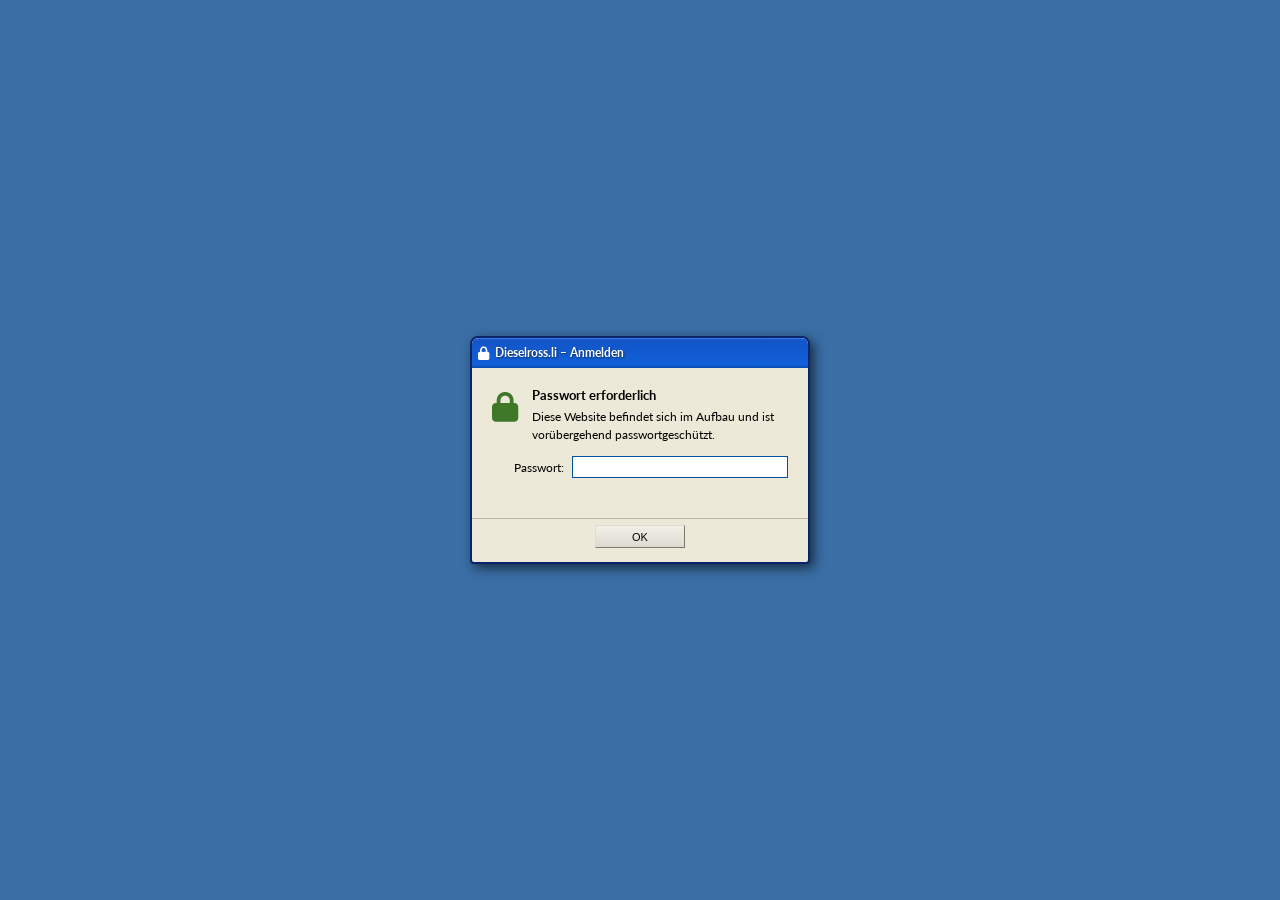
<file: impressum.html>
<!DOCTYPE html>
<html lang="de">
<head>
  <meta charset="UTF-8">
  <meta name="viewport" content="width=device-width, initial-scale=1.0">
  <title>Impressum & Datenschutz - Dieselross.li - Microsoft Internet Explorer</title>
  <meta name="description" content="Impressum und Datenschutzerklärung von Dieselross.li – Angaben gemäß Schweizer Recht (DSG/nDSG).">
  <meta name="robots" content="noindex, follow">
  <link rel="canonical" href="https://www.dieselross.li/impressum.html">
  <script>if(sessionStorage.getItem("drAuth")!=="1"){document.documentElement.style.visibility="hidden";}</script>
  <link rel="icon" type="image/svg+xml" href="favicon.svg">
  <link rel="stylesheet" href="https://cdnjs.cloudflare.com/ajax/libs/font-awesome/6.5.1/css/all.min.css">
  <link rel="stylesheet" href="css/style.css">
</head>
<body data-page="impressum">

<div class="xp-desktop">

  <!-- XP Browser Window -->
  <div class="xp-browser">

    <!-- Title Bar -->
    <div class="xp-title-bar">
      <span class="xp-title-icon" aria-hidden="true"><i class="fa-solid fa-file-lines"></i></span>
      <span class="xp-title-text">Impressum &amp; Datenschutz – Dieselross.li - Microsoft Internet Explorer</span>
      <div class="xp-window-controls">
        <button class="xp-btn xp-btn-min" title="Minimieren">&#8211;</button>
        <button class="xp-btn xp-btn-max" title="Maximieren">&#9633;</button>
        <button class="xp-btn xp-btn-close" title="Schließen">&#10005;</button>
      </div>
    </div>

    <!-- Menu Bar -->
    <div class="xp-menu-bar">
      <div class="xp-menu-item"><span>D</span>atei</div>
      <div class="xp-menu-item"><span>B</span>earbeiten</div>
      <div class="xp-menu-item"><span>A</span>nsicht</div>
      <div class="xp-menu-item"><span>F</span>avoriten</div>
      <div class="xp-menu-item">E<span>x</span>tras</div>
      <div class="xp-menu-item"><span>?</span></div>
    </div>

    <!-- Toolbar / Address Bar -->
    <div class="xp-toolbar">
      <button class="xp-nav-btn" title="Zurück" onclick="window.history.back()"><span class="xp-nav-btn-icon">&#8592;</span></button>
      <button class="xp-nav-btn" title="Vor"><span class="xp-nav-btn-icon">&#8594;</span></button>
      <button class="xp-nav-btn" title="Stop">&#10005;</button>
      <button class="xp-nav-btn" title="Aktualisieren">&#8635;</button>
      <button class="xp-nav-btn" title="Startseite" onclick="window.location='index.html'">&#8962;</button>
      <div class="xp-toolbar-sep"></div>
      <span class="xp-address-label">Adresse</span>
      <input
        id="xp-address"
        class="xp-address-bar"
        type="text"
        data-url="http://www.dieselross.li/impressum/"
        value="http://www.dieselross.li/impressum/"
        readonly
        aria-label="Adressleiste"
      />
      <button class="xp-go-btn">Wechseln zu</button>
    </div>

    <!-- Browser Content -->
    <div class="xp-browser-content">

      <!-- Left Navigation Pane -->
      <nav class="xp-nav-pane" aria-label="Seitennavigation">
        <div class="xp-nav-section">
          <div class="xp-nav-section-header" role="button" tabindex="0" aria-expanded="true" aria-label="Navigation ein-/ausklappen">
            Navigation
            <span class="xp-nav-section-arrow" aria-hidden="true">&#9650;</span>
          </div>
          <div class="xp-nav-links">
            <a class="xp-nav-link" href="index.html">
              <span class="xp-nav-link-bullet" aria-hidden="true">&#8226;</span> Startseite
            </a>
            <a class="xp-nav-link" href="ueber-den-traktor.html">
              <span class="xp-nav-link-bullet" aria-hidden="true">&#8226;</span> Über den Traktor
            </a>
            <a class="xp-nav-link" href="restaurierung.html">
              <span class="xp-nav-link-bullet" aria-hidden="true">&#8226;</span> Die Restaurierung
            </a>
            <a class="xp-nav-link" href="galerie.html">
              <span class="xp-nav-link-bullet" aria-hidden="true">&#8226;</span> Galerie
            </a>
          </div>
        </div>
        <div class="xp-nav-section">
          <div class="xp-nav-section-header" role="button" tabindex="0" aria-expanded="true" aria-label="Auf dieser Seite ein-/ausklappen">
            Auf dieser Seite
            <span class="xp-nav-section-arrow" aria-hidden="true">&#9650;</span>
          </div>
          <div class="xp-nav-links">
            <a class="xp-nav-link" href="#impressum">
              <span class="xp-nav-link-bullet" aria-hidden="true">&#8226;</span> Impressum
            </a>
            <a class="xp-nav-link" href="#haftung">
              <span class="xp-nav-link-bullet" aria-hidden="true">&#8226;</span> Haftungsausschluss
            </a>
            <a class="xp-nav-link" href="#datenschutz">
              <span class="xp-nav-link-bullet" aria-hidden="true">&#8226;</span> Datenschutz
            </a>
          </div>
        </div>
      </nav>

      <!-- Main Content -->
      <main class="xp-main-content">

        <div class="page-header">
          <h1>Impressum &amp; Datenschutz</h1>
          <div class="page-header-sub">Angaben gemäß Schweizer Recht (DSG / nDSG)</div>
        </div>

        <div class="content-inner">

          <!-- ===== IMPRESSUM ===== -->
          <h2 id="impressum">Impressum</h2>

          <h3>Verantwortliche Person</h3>
          <table class="xp-table">
            <tr>
              <th>Feld</th>
              <th>Angabe</th>
            </tr>
            <tr>
              <td>Name</td>
              <td>Emilio Lingg</td>
            </tr>
            <tr>
              <td>Land</td>
              <td>Liechtenstein</td>
            </tr>
          </table>

          <h3>Kontakt</h3>
          <table class="xp-table">
            <tr>
              <th>Feld</th>
              <th>Angabe</th>
            </tr>
            <tr>
              <td>E-Mail</td>
              <td><a href="mailto:info@dieselross.li">info@dieselross.li</a></td>
            </tr>
          </table>

          <h3>Zweck dieser Website</h3>
          <p>
            Diese Website dient der privaten Dokumentation der Restaurierung eines Fendt Dieselross F12GH
            (Baujahr 1955) von uns. Es handelt sich um ein nicht-kommerzielles Privatprojekt ohne
            Werbeabsicht und ohne Gewinnerzielungsabsicht.
          </p>

          <div class="separator"></div>

          <!-- ===== HAFTUNGSAUSSCHLUSS ===== -->
          <h2 id="haftung">Haftungsausschluss</h2>

          <h3>Inhalt der Website</h3>
          <p>
            Die Inhalte dieser Website wurden mit größtmöglicher Sorgfalt erstellt. Für die Richtigkeit,
            Vollständigkeit und Aktualität der Inhalte kann jedoch keine Gewähr übernommen werden.
            Als Privatperson im Sinne des Schweizer Rechts ist der Betreiber für den Inhalt dieser Website
            eigenverantwortlich.
          </p>

          <h3>Technische Daten und historische Angaben</h3>
          <p>
            Die technischen Daten und historischen Angaben auf dieser Website basieren auf verfügbaren
            Quellen, Fachliteratur und Originaldokumenten. Angaben mit dem Zusatz <em>„ca."</em>
            sind Richtwerte und wurden noch nicht anhand der originalen Fahrzeugdokumente verifiziert.
            Eine Garantie für die vollständige Richtigkeit aller Angaben wird nicht übernommen.
          </p>

          <h3>Externe Links</h3>
          <p>
            Diese Website enthält keine externen Verlinkungen zu Drittseiten. Sollten in Zukunft
            Verlinkungen hinzukommen, wird zum Zeitpunkt der Verlinkung der Inhalt auf offensichtliche
            Rechtsverstöße geprüft. Eine ständige inhaltliche Kontrolle der verlinkten Seiten ist
            ohne konkrete Anhaltspunkte für eine Rechtsverletzung nicht zumutbar.
          </p>

          <div class="separator"></div>

          <!-- ===== DATENSCHUTZ ===== -->
          <h2 id="datenschutz">Datenschutzerklärung</h2>

          <p>
            Der Schutz Ihrer persönlichen Daten ist dem Betreiber dieser Website ein wichtiges Anliegen.
            Diese Datenschutzerklärung richtet sich nach dem Schweizerischen Datenschutzgesetz (<strong>DSG</strong>)
            in der revidierten Fassung (<strong>nDSG</strong>, in Kraft seit 1. September 2023).
          </p>

          <h3>Verantwortliche Stelle</h3>
          <p>
            Verantwortlich für die Datenbearbeitung auf dieser Website ist die unter «Impressum»
            genannte natürliche Person.
          </p>

          <h3>Erhobene Daten</h3>
          <p>
            Diese Website erhebt <strong>keine personenbezogenen Daten</strong> durch Formulare,
            Kommentarfunktionen oder Tracking-Tools. Es werden keine Cookies gesetzt, die
            Nutzerinnen und Nutzer identifizieren.
          </p>
          <p>
            Beim Aufruf dieser Website werden durch den Hosting-Anbieter möglicherweise technische
            Protokolldaten (Server-Logs) erhoben, die den Zeitpunkt des Aufrufs, die aufgerufene URL
            und die IP-Adresse des anfragenden Rechners umfassen können. Diese Daten werden
            ausschließlich zur Sicherstellung des technischen Betriebs verwendet und nicht an
            Dritte weitergegeben.
          </p>

          <h3>Keine Weitergabe von Daten</h3>
          <p>
            Es erfolgt keine Weitergabe, kein Verkauf und keine anderweitige Übermittlung von
            Daten an Dritte, sofern dies nicht zur Erbringung einer ausdrücklich bestellten
            Dienstleistung erforderlich ist oder eine gesetzliche Verpflichtung besteht.
          </p>

          <h3>Ihre Rechte</h3>
          <p>
            Nach dem nDSG haben Sie das Recht auf Auskunft, Berichtigung, Löschung und Einschränkung
            der Bearbeitung Ihrer Daten. Für entsprechende Anfragen wenden Sie sich bitte per E-Mail
            an die im Impressum genannte Adresse.
          </p>

          <h3>Hosting</h3>
          <p>
            Diese Website wird durch einen Hosting-Anbieter betrieben.
          </p>

          <div class="xp-infobox">
            <div class="xp-infobox-title"><i class="fa-solid fa-circle-info" aria-hidden="true"></i> Stand dieser Datenschutzerklärung</div>
            2026 – Diese Erklärung wird bei Bedarf aktualisiert. Die jeweils aktuelle Fassung ist auf dieser Seite abrufbar.
          </div>

        </div><!-- /content-inner -->
      </main><!-- /xp-main-content -->
    </div><!-- /xp-browser-content -->

    <!-- Status Bar -->
    <div class="xp-status-bar">
      <span class="xp-status-main" id="xp-status-text">Fertig</span>
      <span class="xp-status-zone">Internet</span>
    </div>

  </div><!-- /xp-browser -->

  <!-- Taskbar -->
  <div class="xp-taskbar">
    <button class="xp-start-btn">
      <span>&#10003;</span> Start
    </button>
    <div class="xp-taskbar-sep"></div>
    <div class="xp-taskbar-apps">
      <div class="xp-taskbar-app" data-page="impressum">
        <i class="fa-solid fa-file-lines" aria-hidden="true"></i> Impressum &amp; Datenschutz – Dieselross.li
      </div>
    </div>
    <div class="xp-systray">
      <span class="xp-systray-icon" aria-hidden="true"><i class="fa-solid fa-volume-high"></i></span>
      <span class="xp-systray-icon" aria-hidden="true"><i class="fa-solid fa-globe"></i></span>
      <span class="xp-clock" id="xp-clock">00:00</span>
    </div>
  </div>

</div><!-- /xp-desktop -->

<script src="js/main.js"></script>
</body>
</html>
</file>
<file: css/style.css>
@import url('https://fonts.googleapis.com/css2?family=Lato:wght@400;700&family=Merriweather:wght@700&display=swap');

/* ============================================================
   DIESELROSS.LI — Windows XP Luna Theme Stylesheet
   ============================================================ */

/* ============================================================
   FENDT COLOR PALETTE
   Green accent replaces XP blue in content areas.
   XP chrome (title bar, taskbar, window controls) stays blue.
   Fendt Grün ≈ RAL 6010 / #3E7828
   ============================================================ */
:root {
  --fg:        #3E7828; /* Fendt green – main accent            */
  --fg-dark:   #2A5818; /* dark green – hover/borders            */
  --fg-light:  #5A9640; /* lighter green – gradient tops        */
  --fg-faint:  #EDF4E8; /* very light green tint – backgrounds  */
  --fg-mid:    #C8E0B0; /* medium light – row tint/badges       */
  --fg-text:   #1A4010; /* dark green – headings/link text      */
}

/* Reset */
*, *::before, *::after {
  box-sizing: border-box;
  margin: 0;
  padding: 0;
}

/* Base */
html, body {
  height: 100%;
  font-family: 'Lato', Tahoma, Arial, sans-serif;
  font-size: 11px;
  background-color: var(--fg-dark);
  overflow: hidden;
}

/* ===== XP DESKTOP ===== */
.xp-desktop {
  position: fixed;
  inset: 0;
  background-color: var(--fg-dark);
  display: flex;
  flex-direction: column;
  overflow: hidden;
}

/* Desktop icons (top-left) */
.desktop-icons {
  position: absolute;
  top: 10px;
  left: 10px;
  display: flex;
  flex-direction: column;
  gap: 16px;
  z-index: 10;
}

.desktop-icon {
  display: flex;
  flex-direction: column;
  align-items: center;
  gap: 4px;
  width: 72px;
  cursor: pointer;
  text-decoration: none;
}

.desktop-icon-img {
  font-size: 32px;
  filter: drop-shadow(1px 2px 3px rgba(0,0,0,0.5));
}

.desktop-icon-label {
  font-size: 11px;
  color: white;
  text-shadow: 1px 1px 2px rgba(0,0,0,0.9), -1px -1px 2px rgba(0,0,0,0.9);
  text-align: center;
  line-height: 1.3;
  padding: 1px 3px;
}

.desktop-icon:hover .desktop-icon-label {
  background: #316AC5;
  text-decoration: underline;
}

/* ===== XP BROWSER WINDOW ===== */
.xp-browser {
  flex: 1;
  margin: 8px 8px 0 8px;
  display: flex;
  flex-direction: column;
  border-radius: 8px 8px 0 0;
  overflow: hidden;
  box-shadow: 2px 2px 12px rgba(0,0,0,0.6);
  min-height: 0;
  border: 1px solid #0A246A;
  border-bottom: none;
}

/* ---- Title Bar ---- */
.xp-title-bar {
  height: 30px;
  background: linear-gradient(to bottom,
    #5498F5 0%,
    #2577E3 3%,
    #0E5FD0 6%,
    #1464D0 55%,
    #0052BC 95%,
    #003CAA 100%
  );
  display: flex;
  align-items: center;
  padding: 0 6px;
  border-radius: 7px 7px 0 0;
  user-select: none;
  flex-shrink: 0;
  position: relative;
}

.xp-title-bar::before {
  content: '';
  position: absolute;
  top: 0;
  left: 0;
  right: 0;
  height: 50%;
  background: linear-gradient(to bottom, rgba(255,255,255,0.18), rgba(255,255,255,0));
  border-radius: 7px 7px 0 0;
  pointer-events: none;
}

.xp-title-icon {
  font-size: 14px;
  margin-right: 6px;
  flex-shrink: 0;
}

.xp-title-text {
  color: white;
  font-size: 12px;
  font-weight: bold;
  text-shadow: 1px 1px 2px rgba(0,0,0,0.6);
  flex: 1;
  white-space: nowrap;
  overflow: hidden;
  text-overflow: ellipsis;
}

/* Window Control Buttons */
.xp-window-controls {
  display: flex;
  gap: 2px;
  flex-shrink: 0;
  margin-left: 4px;
}

.xp-btn {
  width: 22px;
  height: 22px;
  border: none;
  cursor: pointer;
  display: flex;
  align-items: center;
  justify-content: center;
  font-size: 12px;
  font-weight: bold;
  border-radius: 3px;
  color: white;
  text-shadow: 1px 1px 1px rgba(0,0,0,0.5);
  line-height: 1;
}

.xp-btn-min, .xp-btn-max {
  background: linear-gradient(to bottom,
    #7AB8FF 0%,
    #4A90E8 3%,
    #2878D8 6%,
    #2878D8 95%,
    #1060C8 100%
  );
  border: 1px solid #1A5CC0;
}

.xp-btn-min:hover, .xp-btn-max:hover {
  background: linear-gradient(to bottom,
    #9CCFFF 0%,
    #6AACFF 3%,
    #4898F0 6%,
    #4898F0 95%,
    #2880E0 100%
  );
}

.xp-btn-close {
  background: linear-gradient(to bottom,
    #F08080 0%,
    #D84040 3%,
    #C02020 6%,
    #C02020 95%,
    #A81010 100%
  );
  border: 1px solid #981010;
}

.xp-btn-close:hover {
  background: linear-gradient(to bottom,
    #FF9898 0%,
    #F05050 3%,
    #E03030 6%,
    #E03030 95%,
    #C01818 100%
  );
}

/* ---- Menu Bar ---- */
.xp-menu-bar {
  background: #ECE9D8;
  height: 22px;
  display: flex;
  align-items: center;
  padding: 0 2px;
  border-bottom: 1px solid #ACA899;
  flex-shrink: 0;
}

.xp-menu-item {
  padding: 2px 8px;
  font-size: 11px;
  cursor: pointer;
  color: #000;
  border-radius: 2px;
  height: 18px;
  display: flex;
  align-items: center;
}

.xp-menu-item:hover {
  background: linear-gradient(to bottom, #6DB0F8, #2070D8);
  color: white;
}

.xp-menu-item span {
  text-decoration: underline;
  text-underline-offset: 1px;
}

/* ---- Toolbar / Address Bar ---- */
.xp-toolbar {
  background: #ECE9D8;
  height: 34px;
  display: flex;
  align-items: center;
  padding: 0 6px;
  gap: 4px;
  border-bottom: 2px solid #ACA899;
  flex-shrink: 0;
}

.xp-nav-btn {
  min-width: 32px;
  height: 26px;
  padding: 0 6px;
  background: linear-gradient(to bottom, #FFFFFF 0%, #ECE9D8 100%);
  border: 1px solid #ACA899;
  border-radius: 3px;
  cursor: pointer;
  font-size: 13px;
  display: flex;
  align-items: center;
  justify-content: center;
  gap: 3px;
  font-family: Tahoma, sans-serif;
  font-size: 11px;
}

.xp-nav-btn:hover {
  background: linear-gradient(to bottom, #EEF4FF 0%, #C0D8F8 100%);
  border-color: #6090C8;
}

.xp-nav-btn:active {
  background: linear-gradient(to bottom, #C0D8F8 0%, #EEF4FF 100%);
}

.xp-nav-btn-icon {
  font-size: 14px;
}

.xp-toolbar-sep {
  width: 1px;
  height: 22px;
  background: #ACA899;
  margin: 0 2px;
}

.xp-address-label {
  font-size: 11px;
  color: #000;
  white-space: nowrap;
  font-weight: bold;
}

.xp-address-bar {
  flex: 1;
  height: 22px;
  border: 1px solid #7B7B7B;
  border-top-color: #5A5A5A;
  background: white;
  padding: 0 4px;
  font-family: Tahoma, sans-serif;
  font-size: 11px;
  outline: none;
}

.xp-address-bar:focus {
  border-color: #316AC5;
}

.xp-go-btn {
  height: 22px;
  padding: 0 10px;
  background: linear-gradient(to bottom, #FFFFFF 0%, #ECE9D8 100%);
  border: 1px solid #ACA899;
  font-family: Tahoma, sans-serif;
  font-size: 11px;
  cursor: pointer;
  border-radius: 2px;
}

.xp-go-btn:hover {
  background: linear-gradient(to bottom, #EEF4FF 0%, #C0D8F8 100%);
}

/* ---- Browser Content Area ---- */
.xp-browser-content {
  flex: 1;
  display: flex;
  background: #ECE9D8;
  overflow: hidden;
  min-height: 0;
}

/* ---- Left Navigation Pane (Explorer Task Pane style) ---- */
.xp-nav-pane {
  width: 190px;
  flex-shrink: 0;
  background: #EFF3FD;
  border-right: 1px solid #ACA899;
  overflow-y: auto;
  overflow-x: hidden;
}

.xp-nav-section {
  margin-bottom: 1px;
}

.xp-nav-section-header {
  background: linear-gradient(to bottom, var(--fg-light) 0%, var(--fg) 100%);
  color: white;
  font-size: 11px;
  font-weight: bold;
  padding: 5px 8px 5px 10px;
  cursor: pointer;
  display: flex;
  align-items: center;
  justify-content: space-between;
  border-bottom: 1px solid var(--fg-dark);
  user-select: none;
}

.xp-nav-section-arrow {
  font-size: 9px;
  transition: transform 0.15s;
}

.xp-nav-section-header.collapsed .xp-nav-section-arrow {
  transform: rotate(180deg);
}

.xp-nav-section-header:focus-visible {
  outline: 2px solid #FFD700;
  outline-offset: -2px;
}

.xp-nav-links {
  padding: 4px 0 8px 0;
  background: #EFF3FD;
}

.xp-nav-links.hidden {
  display: none;
}

.xp-nav-link {
  display: flex;
  align-items: flex-start;
  padding: 3px 8px 3px 16px;
  font-size: 11px;
  color: var(--fg-text);
  text-decoration: none;
  cursor: pointer;
  gap: 5px;
  line-height: 1.4;
}

.xp-nav-link:hover {
  text-decoration: underline;
  color: var(--fg-dark);
  background: var(--fg-mid);
}

.xp-nav-link.active {
  color: var(--fg-dark);
  font-weight: bold;
  background: var(--fg-faint);
  text-decoration: none;
}

.xp-nav-link-bullet {
  color: var(--fg);
  font-size: 14px;
  line-height: 1;
  flex-shrink: 0;
  margin-top: 1px;
}

/* ---- Main Content Area ---- */
.xp-main-content {
  flex: 1;
  overflow-y: auto;
  overflow-x: auto;
  background: #FFFFFF;
  padding: 0;
  font-family: Tahoma, 'MS Sans Serif', Arial, sans-serif;
  font-size: 12px;
  color: #000000;
}

.content-inner {
  padding: 16px 20px 24px 20px;
}

/* ---- Status Bar ---- */
.xp-status-bar {
  height: 22px;
  background: #ECE9D8;
  border-top: 1px solid #ACA899;
  display: flex;
  align-items: center;
  padding: 0;
  font-size: 11px;
  color: #333;
  flex-shrink: 0;
}

.xp-status-main {
  flex: 1;
  padding: 0 8px;
  border-right: 1px solid #ACA899;
  white-space: nowrap;
  overflow: hidden;
}

.xp-status-zone {
  padding: 0 8px;
  border-right: 1px solid #ACA899;
  white-space: nowrap;
  min-width: 130px;
  text-align: center;
}

.xp-status-icon {
  padding: 0 6px;
  font-size: 13px;
  border-right: 1px solid #ACA899;
}

/* ===== XP TASKBAR ===== */
.xp-taskbar {
  height: 38px;
  background: linear-gradient(to bottom,
    #1F5FA6 0%,
    #0A246A 1%,
    #1D5FA4 40%,
    #1D5FA4 98%,
    #0A246A 100%
  );
  display: flex;
  align-items: center;
  padding: 0 4px;
  gap: 4px;
  flex-shrink: 0;
  z-index: 100;
}

.xp-start-btn {
  height: 30px;
  padding: 0 14px 0 8px;
  background: linear-gradient(to bottom,
    #76B243 0%,
    #5BAE1E 2%,
    #3C9610 3%,
    #3C9610 97%,
    #2E7A08 100%
  );
  border: none;
  border-radius: 0 15px 15px 0;
  color: white;
  font-size: 14px;
  font-weight: bold;
  font-family: Tahoma, sans-serif;
  cursor: pointer;
  display: flex;
  align-items: center;
  gap: 6px;
  text-shadow: 1px 1px 2px rgba(0,0,0,0.6);
  box-shadow: 2px 0 4px rgba(0,0,0,0.3);
  letter-spacing: 0.5px;
}

.xp-start-btn:hover {
  background: linear-gradient(to bottom,
    #90C860 0%,
    #72C030 2%,
    #52A818 3%,
    #52A818 97%,
    #3C8A10 100%
  );
}

.xp-taskbar-sep {
  width: 1px;
  height: 26px;
  background: linear-gradient(to bottom, rgba(255,255,255,0.1), rgba(255,255,255,0.4), rgba(255,255,255,0.1));
  margin: 0 4px;
}

.xp-taskbar-apps {
  display: flex;
  gap: 2px;
  flex: 1;
}

.xp-taskbar-app {
  height: 26px;
  min-width: 140px;
  max-width: 220px;
  padding: 0 10px;
  background: linear-gradient(to bottom,
    #4A88D0 0%,
    #1A60B0 2%,
    #1D5FA4 95%,
    #0A3880 100%
  );
  border: 1px solid #0A246A;
  border-top-color: #4880C0;
  color: white;
  font-size: 11px;
  font-family: Tahoma, sans-serif;
  cursor: pointer;
  display: flex;
  align-items: center;
  gap: 6px;
  text-overflow: ellipsis;
  overflow: hidden;
  white-space: nowrap;
  box-shadow: inset 0 1px 0 rgba(255,255,255,0.25);
  text-shadow: 1px 1px 1px rgba(0,0,0,0.5);
}

.xp-systray {
  display: flex;
  align-items: center;
  gap: 6px;
  padding: 0 8px;
  height: 28px;
  background: linear-gradient(to bottom,
    #1058A0 0%,
    #0A3878 2%,
    #0D4898 95%,
    #062868 100%
  );
  border: 1px solid #0A3070;
  border-top-color: #2070A8;
  border-left-color: #2070A8;
}

.xp-systray-icon {
  font-size: 14px;
  cursor: default;
}

.xp-clock {
  font-family: Tahoma, sans-serif;
  font-size: 11px;
  color: white;
  text-align: center;
  white-space: nowrap;
  cursor: default;
}

/* ===== CONTENT TYPOGRAPHY & COMPONENTS ===== */

/* Page header banner */
.page-header {
  background: linear-gradient(to right, var(--fg-faint) 0%, #DCF0D0 40%, #FFFFFF 100%);
  border-bottom: 2px solid var(--fg);
  padding: 12px 20px 10px 20px;
}

.page-header h1 {
  font-family: 'Merriweather', Georgia, serif;
  font-size: 18px;
  color: var(--fg-text);
  font-weight: 700;
  margin-bottom: 2px;
}

.page-header-sub {
  font-size: 11px;
  color: #555;
}

/* Section headings */
h2 {
  font-family: 'Merriweather', Georgia, serif;
  font-size: 14px;
  color: var(--fg-text);
  margin: 20px 0 8px 0;
  padding-bottom: 4px;
  border-bottom: 1px solid #A8C890;
}

h3 {
  font-family: 'Merriweather', Georgia, serif;
  font-size: 12px;
  color: var(--fg-dark);
  margin: 14px 0 6px 0;
}

p {
  margin-bottom: 8px;
  line-height: 1.55;
}

/* Info boxes */
.xp-infobox {
  background: var(--fg-faint);
  border: 1px solid #90B870;
  border-left: 4px solid var(--fg);
  padding: 10px 14px;
  margin: 12px 0;
}

.xp-infobox-title {
  font-weight: bold;
  color: var(--fg-text);
  margin-bottom: 5px;
  font-size: 12px;
}

.xp-notebox {
  background: #FFFAE8;
  border: 1px solid #E8C840;
  border-left: 4px solid #C8A000;
  padding: 10px 14px;
  margin: 12px 0;
}

/* Tables */
.xp-table {
  width: 100%;
  border-collapse: collapse;
  font-size: 11px;
  margin: 8px 0 16px 0;
}

.xp-table th {
  background: linear-gradient(to bottom, var(--fg-light) 0%, var(--fg) 100%);
  color: white;
  padding: 5px 10px;
  text-align: left;
  font-weight: bold;
  border: 1px solid var(--fg-dark);
}

.xp-table td {
  padding: 5px 10px;
  border: 1px solid #D0C8C0;
  vertical-align: top;
}

.xp-table tr:nth-child(even) td {
  background: #F2F8EE;
}

.xp-table tr:nth-child(odd) td {
  background: #FFFFFF;
}

.xp-table tr:hover td {
  background: var(--fg-mid);
}

.xp-table td:first-child {
  font-weight: bold;
  color: #333;
  width: 40%;
}

/* Image placeholders — aspect-ratio 4:3 so layout is preserved when real
   <img> elements replace these divs (prevents cumulative layout shift) */
.img-placeholder {
  background: linear-gradient(135deg, #C0C4CC 0%, #D0D4DC 50%, #B8BCC4 100%);
  border: 1px inset #A0A4AC;
  display: flex;
  flex-direction: column;
  align-items: center;
  justify-content: center;
  color: #505458;
  text-align: center;
  padding: 12px 8px;
  aspect-ratio: 4 / 3;
  min-height: 90px;
  position: relative;
  /* width: 100% + max-width: 100% keep the placeholder inside its grid/flex cell.
     No max-height: letting aspect-ratio govern height avoids the visual glitch where
     max-height would clamp the height without correspondingly shrinking the width. */
  width: 100%;
  max-width: 100%;
  overflow: hidden;
}

.img-placeholder-icon {
  font-size: 36px;
  opacity: 0.55;
  margin-bottom: 8px;
}

.img-placeholder-text {
  font-size: 11px;
  font-weight: bold;
  margin-bottom: 3px;
}

.img-placeholder-caption {
  font-size: 10px;
  color: #707478;
  font-style: italic;
}

/* Image grid layouts */
.img-grid {
  display: grid;
  gap: 10px;
  margin: 12px 0;
}

.img-grid-2 { grid-template-columns: 1fr 1fr; }
.img-grid-3 { grid-template-columns: 1fr 1fr 1fr; }
.img-grid-4 { grid-template-columns: 1fr 1fr 1fr 1fr; }

/* Prevent grid/flex items from overflowing their allocated space.
   Without min-width:0, fr-sized cells can expand to fit intrinsic content
   (e.g. aspect-ratio derived min-widths), causing horizontal overflow. */
.img-grid > *,
.featured-image-row > *,
.history-section > *,
.history-images > * {
  min-width: 0;
}

/* Document list */
.doc-list {
  list-style: none;
  border: 1px solid #D0C8C0;
  margin: 8px 0 16px 0;
}

.doc-item {
  display: flex;
  align-items: center;
  gap: 10px;
  padding: 8px 12px;
  border-bottom: 1px solid #E0D8D0;
  cursor: pointer;
}

.doc-item:last-child {
  border-bottom: none;
}

.doc-item:hover {
  background: var(--fg-faint);
}

.doc-item:nth-child(even) {
  background: #F8F8F8;
}

.doc-item:nth-child(even):hover {
  background: #EFF3FD;
}

.doc-icon {
  font-size: 24px;
  flex-shrink: 0;
}

.doc-info {
  flex: 1;
}

.doc-name {
  font-weight: bold;
  color: var(--fg-text);
  font-size: 12px;
  margin-bottom: 2px;
}

.doc-name:hover {
  text-decoration: underline;
}

.doc-meta {
  font-size: 10px;
  color: #666;
}

.doc-placeholder-tag {
  font-size: 10px;
  color: #999;
  background: #F0F0F0;
  border: 1px solid #DDD;
  padding: 1px 6px;
  border-radius: 2px;
  font-style: italic;
}

/* ===== HOME PAGE ===== */

.intro-panel {
  background: linear-gradient(to right, var(--fg-faint), #F8FFF4);
  border: 1px solid #90B870;
  padding: 16px 18px;
  margin-bottom: 16px;
  display: flex;
  gap: 16px;
  align-items: flex-start;
}

.intro-tractor-icon {
  font-size: 56px;
  flex-shrink: 0;
  filter: drop-shadow(2px 2px 4px rgba(0,0,0,0.2));
}

.intro-text h2 {
  margin: 0 0 6px 0;
  font-size: 16px;
  border: none;
  padding: 0;
}

.facts-strip {
  display: grid;
  grid-template-columns: repeat(3, 1fr);
  gap: 0;
  border: 1px solid #90B870;
  margin: 14px 0;
  overflow: hidden;
}

.fact-cell {
  background: white;
  padding: 10px 12px;
  text-align: center;
  border-right: 1px solid #C0D8A8;
}

.fact-cell:last-child {
  border-right: none;
}

.fact-value {
  font-size: 22px;
  font-weight: bold;
  color: var(--fg-text);
  display: block;
  margin-bottom: 2px;
}

.fact-label {
  font-size: 10px;
  color: #666;
  text-transform: uppercase;
  letter-spacing: 0.5px;
}

.home-cards {
  display: grid;
  grid-template-columns: 1fr 1fr 1fr;
  gap: 10px;
  margin: 16px 0;
}

.home-card {
  border: 1px solid #A0C080;
  background: linear-gradient(to bottom, #F4F9F0 0%, #FFFFFF 100%);
  padding: 14px;
  text-decoration: none;
  color: inherit;
  display: block;
  transition: none;
}

.home-card:hover {
  border-color: var(--fg);
  background: linear-gradient(to bottom, #D8ECC8 0%, #F2F9EE 100%);
}

.home-card-icon {
  font-size: 36px;
  display: block;
  margin-bottom: 8px;
}

.home-card-title {
  font-weight: bold;
  color: var(--fg-text);
  font-size: 13px;
  margin-bottom: 5px;
  display: block;
}

.home-card-desc {
  font-size: 11px;
  color: #444;
  line-height: 1.45;
}

.featured-image-row {
  display: grid;
  grid-template-columns: 1fr 1fr;
  gap: 12px;
  margin: 16px 0;
}

/* Featured row uses 16:9 aspect ratio to match actual photo format.
   min-height ensures images are never too short on narrow screens. */
.featured-image-row .img-placeholder {
  aspect-ratio: 16 / 9;
  min-height: 160px;
  max-height: unset;
}

.featured-img-real {
  aspect-ratio: 16 / 9;
  min-height: 160px;
  width: 100%;
  overflow: hidden;
}

.featured-img-real img {
  width: 100%;
  height: 100%;
  object-fit: cover;
  display: block;
}

.galerie-img-real {
  aspect-ratio: 4 / 3;
  max-height: 300px;
  width: 100%;
  max-width: 100%;
  overflow: hidden;
}

.galerie-img-real img {
  width: 100%;
  height: 100%;
  object-fit: cover;
  display: block;
}

/* ===== ÜBER DEN TRAKTOR PAGE ===== */

.history-section {
  display: grid;
  grid-template-columns: 1fr 1fr;
  gap: 16px;
  margin: 12px 0;
}

.history-text {
  line-height: 1.6;
}

.history-images {
  display: flex;
  flex-direction: column;
  gap: 8px;
}

/* ===== RESTAURIERUNG / TIMELINE ===== */

.timeline {
  position: relative;
  padding-left: 28px;
  margin: 16px 0;
}

.timeline::before {
  content: '';
  position: absolute;
  left: 10px;
  top: 8px;
  bottom: 8px;
  width: 2px;
  background: linear-gradient(to bottom, var(--fg), #A0C890);
}

.timeline-item {
  position: relative;
  margin-bottom: 14px;
}

.timeline-dot {
  position: absolute;
  left: -22px;
  top: 8px;
  width: 14px;
  height: 14px;
  background: linear-gradient(135deg, #80B060, var(--fg));
  border: 2px solid white;
  border-radius: 50%;
  box-shadow: 0 0 0 1px var(--fg);
  z-index: 1;
}

.timeline-dot.done {
  background: linear-gradient(135deg, #70C050, #3A9010);
  box-shadow: 0 0 0 1px #3A9010;
}

.timeline-dot.active {
  background: linear-gradient(135deg, #F0B040, #D08010);
  box-shadow: 0 0 0 1px #C07808;
}

.timeline-header {
  background: linear-gradient(to right, var(--fg-faint) 0%, #F8FFF4 100%);
  border: 1px solid #A8C890;
  border-left: 4px solid var(--fg);
  padding: 7px 12px;
  display: flex;
  justify-content: space-between;
  align-items: center;
  cursor: pointer;
  user-select: none;
}

.timeline-header:hover {
  background: linear-gradient(to right, #D0ECC0 0%, var(--fg-faint) 100%);
}

.timeline-header:focus-visible {
  outline: 2px solid #1464D0;
  outline-offset: 1px;
}

.timeline-phase-badge {
  font-size: 10px;
  color: #3A3A3A;
  background: var(--fg-mid);
  padding: 1px 7px;
  border-radius: 10px;
  flex-shrink: 0;
  font-weight: bold;
}

.timeline-title {
  font-weight: bold;
  font-size: 12px;
  color: var(--fg-text);
  flex: 1;
  margin: 0 10px;
}

.timeline-status {
  font-size: 10px;
  padding: 2px 8px;
  border-radius: 2px;
  flex-shrink: 0;
}

.status-done {
  background: #CCFFCC;
  color: #006600;
  border: 1px solid #009900;
}

.status-wip {
  background: #FFF0CC;
  color: #806600;
  border: 1px solid #CC9900;
}

.status-planned {
  background: #EEEEEE;
  color: #555;
  border: 1px solid #AAAAAA;
}

.timeline-body {
  padding: 12px 16px;
  background: #FAFEF8;
  border: 1px solid #A8C890;
  border-top: none;
  border-left: 4px solid #B8D8A0;
  display: none;
}

.timeline-body.open {
  display: block;
}

.timeline-body p {
  font-size: 11px;
  color: #333;
  margin-bottom: 8px;
}

.timeline-body-images {
  margin-top: 10px;
}

.timeline-toggle-arrow {
  font-size: 10px;
  color: #555;
  transition: transform 0.15s;
}

.timeline-header.open .timeline-toggle-arrow {
  transform: rotate(180deg);
}

/* Übersicht summary card */
.restaurierung-intro {
  background: linear-gradient(to right, var(--fg-faint), #F8FFF4);
  border: 1px solid #90B870;
  padding: 14px 18px;
  margin-bottom: 16px;
  display: flex;
  gap: 20px;
  align-items: flex-start;
}

.restaurierung-stats {
  display: grid;
  grid-template-columns: 1fr 1fr;
  gap: 6px;
  font-size: 11px;
  flex-shrink: 0;
}

.restaurierung-stat {
  background: white;
  border: 1px solid #B0D090;
  padding: 6px 10px;
}

.restaurierung-stat-label {
  color: #555;
  font-size: 10px;
}

.restaurierung-stat-value {
  font-weight: bold;
  color: var(--fg-text);
  font-size: 12px;
}

/* ===== GALERIE PAGE ===== */

.galerie-section {
  margin-bottom: 24px;
}

.galerie-section-header {
  background: linear-gradient(to right, var(--fg-faint), #DCF0D0);
  border: 1px solid #A8C890;
  border-left: 4px solid var(--fg);
  padding: 8px 14px;
  margin-bottom: 10px;
  display: flex;
  align-items: center;
  gap: 8px;
}

.galerie-section-icon {
  font-size: 16px;
}

.galerie-section-title {
  font-weight: bold;
  font-size: 13px;
  color: var(--fg-text);
}

.galerie-section-count {
  font-size: 10px;
  color: #666;
  margin-left: auto;
}

.galerie-img-placeholder {
  background: linear-gradient(135deg, #B8BCC4, #C8CCD4, #B0B4BC);
  border: 1px solid #A0A4AC;
  aspect-ratio: 4/3;
  max-height: 300px;
  width: 100%;
  max-width: 100%;
  display: flex;
  flex-direction: column;
  align-items: center;
  justify-content: center;
  color: #505458;
  text-align: center;
  padding: 8px;
  cursor: pointer;
  transition: none;
}

.galerie-img-placeholder:hover {
  border-color: var(--fg);
  background: linear-gradient(135deg, #B0C4A8, #C0D8B0, #A8BCA0);
}

.galerie-img-placeholder-icon {
  font-size: 28px;
  opacity: 0.55;
  margin-bottom: 6px;
}

.galerie-img-placeholder-label {
  font-size: 10px;
  color: #606468;
}

/* ===== 404 ERROR PAGE ===== */

.xp-error-dialog {
  background: #ECE9D8;
  border: 2px solid #0A246A;
  border-radius: 8px 8px 4px 4px;
  box-shadow: 3px 3px 10px rgba(0,0,0,0.35);
  max-width: 520px;
  margin: 24px auto;
}

.xp-error-dialog-title-bar {
  height: 30px;
  background: linear-gradient(to bottom,
    #5498F5 0%,
    #2577E3 3%,
    #0E5FD0 6%,
    #1464D0 55%,
    #0052BC 95%,
    #003CAA 100%
  );
  display: flex;
  align-items: center;
  padding: 0 6px;
  border-radius: 7px 7px 0 0;
  gap: 6px;
  user-select: none;
}

.xp-error-dialog-icon {
  font-size: 14px;
}

.xp-error-dialog-title {
  flex: 1;
  color: white;
  font-weight: bold;
  font-size: 12px;
  text-shadow: 1px 1px 2px rgba(0,0,0,0.5);
}

.xp-error-dialog-close {
  margin-left: auto;
}

.xp-error-dialog-body {
  display: flex;
  align-items: flex-start;
  gap: 16px;
  padding: 18px 20px;
}

.xp-error-dialog-icon-large {
  font-size: 40px;
  flex-shrink: 0;
  line-height: 1;
}

.xp-error-dialog-message {
  font-size: 11px;
  line-height: 1.6;
  flex: 1;
}

.xp-error-dialog-message p {
  margin: 0 0 8px 0;
}

.xp-error-dialog-message p:last-child {
  margin-bottom: 0;
}

.xp-error-dialog-buttons {
  display: flex;
  justify-content: center;
  gap: 8px;
  padding: 10px 20px 16px;
  border-top: 1px solid #C0B8B0;
}

.xp-dialog-btn {
  display: inline-flex;
  align-items: center;
  justify-content: center;
  min-width: 90px;
  height: 23px;
  padding: 0 14px;
  background: linear-gradient(to bottom, #F0F0E8 0%, #DEDAD0 100%);
  border: 1px solid #7B7B6B;
  border-top-color: #E0DCD4;
  border-left-color: #E0DCD4;
  font-family: Tahoma, sans-serif;
  font-size: 11px;
  cursor: pointer;
  text-decoration: none;
  color: #000;
}

.xp-dialog-btn:hover {
  background: linear-gradient(to bottom, #EEF4FF 0%, #C0D8F8 100%);
  border-color: #6090C8;
}

.xp-dialog-btn:active {
  background: linear-gradient(to bottom, #C0D8F8 0%, #EEF4FF 100%);
}

.xp-dialog-btn:focus-visible {
  outline: 1px dotted #000;
  outline-offset: 1px;
}

.xp-404-tips {
  margin: 12px 0;
  font-size: 11px;
}

.xp-404-tips-title {
  font-weight: bold;
  font-size: 13px;
  color: var(--fg-text);
  margin-bottom: 10px;
  padding-bottom: 4px;
  border-bottom: 1px solid #C0D0EC;
}

.xp-404-tips-list {
  list-style: none;
  padding: 0;
  margin: 0;
  display: flex;
  flex-direction: column;
  gap: 8px;
}

.xp-404-tips-list li {
  padding: 6px 10px;
  background: #F4F9F0;
  border-left: 3px solid var(--fg);
}

.xp-404-tips-list a {
  color: var(--fg-text);
  margin-left: 4px;
}

.xp-404-tips-list a:hover {
  text-decoration: underline;
}

/* ===== GALLERY LIGHTBOX ===== */

.xp-lightbox-overlay {
  position: fixed;
  inset: 0;
  z-index: 9999;
  background: rgba(0, 0, 0, 0.78);
  display: flex;
  align-items: center;
  justify-content: center;
}

.xp-lightbox-overlay[hidden] {
  display: none;
}

.xp-lightbox-window {
  background: #ECE9D8;
  border: 2px solid #0A246A;
  border-radius: 8px 8px 4px 4px;
  box-shadow: 4px 4px 16px rgba(0,0,0,0.7);
  display: flex;
  flex-direction: column;
  width: min(600px, 92vw);
  max-height: 90vh;
  overflow: hidden;
}

.xp-lightbox-title-bar {
  height: 30px;
  background: linear-gradient(to bottom,
    #5498F5 0%,
    #2577E3 3%,
    #0E5FD0 6%,
    #1464D0 55%,
    #0052BC 95%,
    #003CAA 100%
  );
  display: flex;
  align-items: center;
  padding: 0 6px;
  border-radius: 7px 7px 0 0;
  gap: 6px;
  user-select: none;
  flex-shrink: 0;
}

.xp-lightbox-title-icon {
  font-size: 14px;
}

.xp-lightbox-title-text {
  flex: 1;
  color: white;
  font-weight: bold;
  font-size: 12px;
  text-shadow: 1px 1px 2px rgba(0,0,0,0.5);
  white-space: nowrap;
  overflow: hidden;
  text-overflow: ellipsis;
}

.xp-lightbox-close {
  margin-left: auto;
  flex-shrink: 0;
}

.xp-lightbox-body {
  display: flex;
  align-items: center;
  gap: 0;
  background: #2A2A2A;
  flex: 1;
  min-height: 0;
}

.xp-lightbox-content {
  flex: 1;
  min-height: 280px;
  max-height: 60vh;
  display: flex;
  align-items: center;
  justify-content: center;
  overflow: hidden;
}

.xp-lightbox-img {
  max-width: 100%;
  max-height: 100%;
  object-fit: contain;
  display: block;
}

.xp-lightbox-placeholder {
  display: flex;
  flex-direction: column;
  align-items: center;
  justify-content: center;
  gap: 10px;
  padding: 24px;
  text-align: center;
}

.xp-lightbox-ph-icon {
  font-size: 64px;
  opacity: 0.45;
}

.xp-lightbox-ph-text {
  font-size: 15px;
  font-weight: bold;
  color: #C8CCD4;
}

.xp-lightbox-ph-note {
  font-size: 11px;
  color: #888;
  font-style: italic;
}

.xp-lightbox-prev,
.xp-lightbox-next {
  width: 38px;
  min-width: 38px;
  height: 100%;
  background: linear-gradient(to bottom, #404040, #303030);
  border: none;
  border-right: 1px solid #555;
  color: #CCC;
  font-size: 16px;
  cursor: pointer;
  display: flex;
  align-items: center;
  justify-content: center;
  transition: background 0.1s;
  flex-shrink: 0;
}

.xp-lightbox-next {
  border-right: none;
  border-left: 1px solid #555;
}

.xp-lightbox-prev:hover,
.xp-lightbox-next:hover {
  background: linear-gradient(to bottom, var(--fg), var(--fg-dark));
  color: white;
}

.xp-lightbox-prev:disabled,
.xp-lightbox-next:disabled {
  color: #555;
  cursor: default;
  background: linear-gradient(to bottom, #303030, #282828);
}

.xp-lightbox-caption {
  background: #ECE9D8;
  border-top: 1px solid #ACA899;
  padding: 6px 14px;
  font-size: 11px;
  color: #333;
  min-height: 26px;
  white-space: nowrap;
  overflow: hidden;
  text-overflow: ellipsis;
  flex-shrink: 0;
}

.galerie-img-placeholder:focus-visible {
  outline: 2px solid var(--fg);
  outline-offset: 2px;
}

/* ============================================================
   MOBILE RESPONSIVE LAYOUT  (max-width: 768px)
   The desktop layout uses position:fixed + overflow:hidden to
   simulate the Windows XP shell. On mobile we switch to normal
   document flow: the whole page scrolls, chrome is simplified,
   and the nav pane becomes a horizontal tab strip.
   Desktop styles above this block are NEVER touched.
   ============================================================ */

/* ===== TABLET / NARROW DESKTOP (960px) ===================================
   Collapses the history-section two-column layout on the "Über den F12"
   page before images become too cramped. At 768px the full mobile layout
   takes over and handles everything else.
   ========================================================================= */
@media (max-width: 960px) {

  .history-section {
    grid-template-columns: 1fr;
    gap: 10px;
  }

  /* Revert column order so text always comes first visually when stacked */
  .history-section .history-images {
    order: 1;
  }

  .history-section .history-text {
    order: 0;
  }

  /* Give img-grid-3 two columns at this width so text is readable */
  .img-grid-3 {
    grid-template-columns: 1fr 1fr 1fr;
  }

}

@media (max-width: 768px) {

  /* ── Allow normal browser scroll; clip horizontal overflow ── */
  html, body {
    overflow-x: hidden;
    overflow-y: auto;
    height: auto;
    font-size: 13px;
  }

  /* ── Desktop wrapper: leave fixed position, become normal flow ── */
  .xp-desktop {
    position: relative;
    inset: auto;
    height: auto;
    min-height: 100vh;
    overflow: visible;
    display: block;
  }

  /* ── Browser window: flush to edges, no XP window chrome ── */
  .xp-browser {
    margin: 0;
    border-radius: 0;
    border: none;
    box-shadow: none;
    height: auto;
    flex: none;
    min-height: 0;
    display: flex;
    flex-direction: column;
  }

  /* ── Title bar: becomes a sticky page header ── */
  .xp-title-bar {
    height: 48px;
    border-radius: 0;
    position: sticky;
    top: 0;
    z-index: 50;
    flex-shrink: 0;
    padding: 0 14px;
  }

  .xp-title-icon {
    font-size: 18px;
    margin-right: 8px;
  }

  .xp-title-text {
    font-size: 13px;
  }

  /* Window buttons are decorative on desktop; hide on mobile */
  .xp-window-controls {
    display: none;
  }

  /* ── Hide decorative chrome elements ── */
  .xp-menu-bar,
  .xp-toolbar,
  .xp-taskbar {
    display: none;
  }

  /* ── Browser content: stack nav above main ── */
  .xp-browser-content {
    flex-direction: column;
    overflow: visible;
    height: auto;
    flex: none;
    min-height: 0;
  }

  /* ── Nav pane → horizontal tab strip ── */
  .xp-nav-pane {
    width: 100%;
    height: auto;
    border-right: none;
    border-bottom: 2px solid var(--fg);
    overflow-x: auto;
    overflow-y: visible;
    background: #EFF3FD;
    display: block;
    flex-shrink: 0;
    -webkit-overflow-scrolling: touch;
  }

  /* Show only the first nav section (main page links);
     hide secondary sections (on-this-page anchors, phase lists, legend) */
  .xp-nav-section:not(:first-child) {
    display: none;
  }

  /* Hide the "Navigation" label header — tabs speak for themselves */
  .xp-nav-section:first-child .xp-nav-section-header {
    display: none;
  }

  /* Links as a horizontal flex row.
     Override the .hidden class so JS collapse state is ignored on mobile. */
  .xp-nav-section:first-child .xp-nav-links,
  .xp-nav-section:first-child .xp-nav-links.hidden {
    display: flex !important;
    flex-direction: row;
    padding: 0;
    background: #EFF3FD;
    white-space: nowrap;
  }

  .xp-nav-link {
    padding: 12px 16px;
    font-size: 13px;
    border-right: 1px solid #C8CCE0;
    border-bottom: 3px solid transparent;
    flex-shrink: 0;
    white-space: nowrap;
    min-height: 44px;
    align-items: center;
  }

  .xp-nav-link.active {
    background: var(--fg-faint);
    border-bottom-color: var(--fg);
  }

  .xp-nav-link-bullet {
    display: none;
  }

  /* ── Main content: natural document flow ── */
  .xp-main-content {
    overflow: visible;
    height: auto;
    flex: none;
    font-size: 14px;
  }

  /* ── Status bar: only the Impressum link ── */
  .xp-status-bar {
    height: 34px;
  }

  .xp-status-main,
  .xp-status-zone {
    display: none;
  }

  .xp-status-impressum {
    font-size: 12px;
    border-right: none;
    padding: 0 14px;
  }

  /* ── Content spacing ── */
  .content-inner {
    padding: 12px 14px 28px 14px;
    overflow-x: hidden;
  }

  .page-header {
    padding: 10px 14px 8px 14px;
  }

  .page-header h1 {
    font-size: 18px;
  }

  .page-header-sub {
    font-size: 12px;
  }

  h2 {
    font-size: 15px;
    margin: 16px 0 8px 0;
  }

  h3 {
    font-size: 13px;
  }

  p {
    font-size: 13px;
  }

  /* ── Home page ── */
  .intro-panel {
    flex-direction: column;
    gap: 10px;
  }

  .intro-tractor-icon {
    font-size: 44px;
  }

  .facts-strip {
    grid-template-columns: 1fr 1fr;
  }

  /* bottom border between top and bottom rows */
  .fact-cell:nth-child(-n+2) {
    border-bottom: 1px solid #C0D8A8;
  }

  .fact-value {
    font-size: 20px;
  }

  .home-cards {
    grid-template-columns: 1fr;
    gap: 8px;
  }

  .featured-image-row {
    grid-template-columns: 1fr;
  }

  /* ── Über den Traktor ── */
  .history-section {
    grid-template-columns: 1fr;
    gap: 10px;
  }

  /* ── Image grids: collapse to single column on mobile ── */
  .img-grid-2 {
    grid-template-columns: 1fr;
  }

  .img-grid-3 {
    grid-template-columns: 1fr 1fr;
  }

  .img-grid-4 {
    grid-template-columns: 1fr 1fr;
  }

  /* ── Tables: horizontal scroll ── */
  .xp-table {
    display: block;
    overflow-x: auto;
    -webkit-overflow-scrolling: touch;
  }

  .xp-table td,
  .xp-table th {
    white-space: nowrap;
  }

  /* ── Document list ── */
  .doc-item {
    flex-wrap: wrap;
    gap: 6px;
  }

  .doc-placeholder-tag {
    margin-left: 0;
  }

  /* ── Restaurierung overview card ── */
  .restaurierung-intro {
    flex-direction: column;
    gap: 12px;
  }

  .restaurierung-stats {
    width: 100%;
    grid-template-columns: 1fr 1fr;
  }

  /* ── Timeline ── */
  .timeline {
    padding-left: 20px;
  }

  .timeline-dot {
    left: -18px;
  }

  .timeline-header {
    gap: 6px;
    padding: 10px 12px;
    min-height: 44px;
  }

  /* Status badge (Done/WIP) takes up too much space on small screens */
  .timeline-status {
    display: none;
  }

  .timeline-title {
    font-size: 12px;
  }

  .timeline-body {
    padding: 10px 12px;
  }

  /* ── Galerie ── */
  .galerie-section-title {
    font-size: 12px;
  }

  /* ── Info/note boxes ── */
  .xp-infobox,
  .xp-notebox {
    font-size: 12px;
  }

  /* ── 404 error dialog ── */
  .xp-error-dialog {
    margin: 12px;
    max-width: calc(100% - 24px);
  }

  /* ── Lightbox ── */
  .xp-lightbox-window {
    width: 95vw;
  }

  .xp-lightbox-prev,
  .xp-lightbox-next {
    width: 44px;
    min-width: 44px;
  }

} /* end @media (max-width: 768px) */

/* ===== SCROLLBAR ===== */

::-webkit-scrollbar {
  width: 16px;
  height: 16px;
}

::-webkit-scrollbar-track {
  background: #D4D0C8;
}

::-webkit-scrollbar-thumb {
  background: linear-gradient(to right, #E0DCD4, #C4C0B8, #E0DCD4);
  border: 1px solid #969290;
}

::-webkit-scrollbar-thumb:hover {
  background: linear-gradient(to right, #D4D0C8, #B8B4AC, #D4D0C8);
}

::-webkit-scrollbar-button:start:decrement,
::-webkit-scrollbar-button:end:increment {
  display: block;
  height: 16px;
  width: 16px;
  background: #D4D0C8;
  border: 1px solid #969290;
}

::-webkit-scrollbar-corner {
  background: #D4D0C8;
}

/* ===== UTILITY ===== */

.placeholder-tag {
  display: inline-block;
  background: #FFF8E8;
  border: 1px solid #E8C840;
  color: #806000;
  font-size: 10px;
  padding: 1px 6px;
  border-radius: 2px;
  font-style: italic;
  margin-left: 6px;
}

/* Impressum placeholder fields */
.impressum-placeholder {
  display: inline-block;
  background: #FFF8E8;
  border: 1px dashed #C8A000;
  color: #806000;
  font-size: 10px;
  padding: 1px 6px;
  border-radius: 2px;
  font-style: italic;
}

/* Status bar Impressum link */
.xp-status-impressum {
  padding: 0 8px;
  border-right: 1px solid #ACA899;
  white-space: nowrap;
  font-size: 11px;
}

.xp-status-impressum a {
  color: var(--fg-text);
  text-decoration: none;
}

.xp-status-impressum a:hover {
  text-decoration: underline;
  color: var(--fg-dark);
}

.separator {
  height: 1px;
  background: linear-gradient(to right, transparent, #C0C8DC, transparent);
  margin: 16px 0;
}

/* ===== PASSWORD OVERLAY ===== */

#xp-pw-overlay {
  position: fixed;
  inset: 0;
  z-index: 99999;
  background: #3A6EA5;
  display: flex;
  align-items: center;
  justify-content: center;
}

.xp-pw-dialog {
  background: #ECE9D8;
  border: 2px solid #0A246A;
  border-radius: 8px 8px 4px 4px;
  width: 340px;
  box-shadow: 4px 4px 12px rgba(0,0,0,0.6);
}

.xp-pw-title-bar {
  height: 30px;
  background: linear-gradient(to bottom,
    #5498F5 0%,
    #2464D4 3%,
    #1454C8 6%,
    #1060D8 90%,
    #0848A8 100%
  );
  border-radius: 6px 6px 0 0;
  display: flex;
  align-items: center;
  padding: 0 6px;
  gap: 6px;
  user-select: none;
}

.xp-pw-title-icon {
  color: white;
  font-size: 13px;
}

.xp-pw-title-text {
  flex: 1;
  color: white;
  font-weight: bold;
  font-size: 12px;
  text-shadow: 1px 1px 2px rgba(0,0,0,0.5);
}

.xp-pw-body {
  padding: 18px 20px 10px;
  display: flex;
  flex-direction: column;
  gap: 12px;
}

.xp-pw-info {
  display: flex;
  align-items: flex-start;
  gap: 14px;
}

.xp-pw-lock-icon {
  font-size: 30px;
  color: var(--fg);
  flex-shrink: 0;
  margin-top: 2px;
}

.xp-pw-info-text {
  font-size: 12px;
  line-height: 1.5;
  color: #000;
}

.xp-pw-info-text strong {
  display: block;
  margin-bottom: 3px;
  font-size: 13px;
}

.xp-pw-field {
  display: flex;
  align-items: center;
  gap: 8px;
  font-size: 12px;
}

.xp-pw-field label {
  min-width: 72px;
  text-align: right;
  color: #000;
}

.xp-pw-field input {
  flex: 1;
  height: 22px;
  border: 1px solid #7A7A9A;
  border-top-color: #444;
  border-left-color: #444;
  background: white;
  font-size: 12px;
  padding: 0 4px;
  font-family: inherit;
  outline: none;
}

.xp-pw-field input:focus {
  border-color: #0050A0;
}

.xp-pw-error {
  font-size: 11px;
  color: #C00000;
  min-height: 14px;
  text-align: center;
}

.xp-pw-buttons {
  display: flex;
  justify-content: center;
  gap: 8px;
  padding: 6px 20px 14px;
  border-top: 1px solid #C0B8B0;
  margin-top: 4px;
}

@keyframes xp-pw-shake {
  0%, 100% { transform: translateX(0); }
  20%, 60% { transform: translateX(-7px); }
  40%, 80% { transform: translateX(7px); }
}

.xp-pw-shake {
  animation: xp-pw-shake 0.4s ease;
}
</file>
